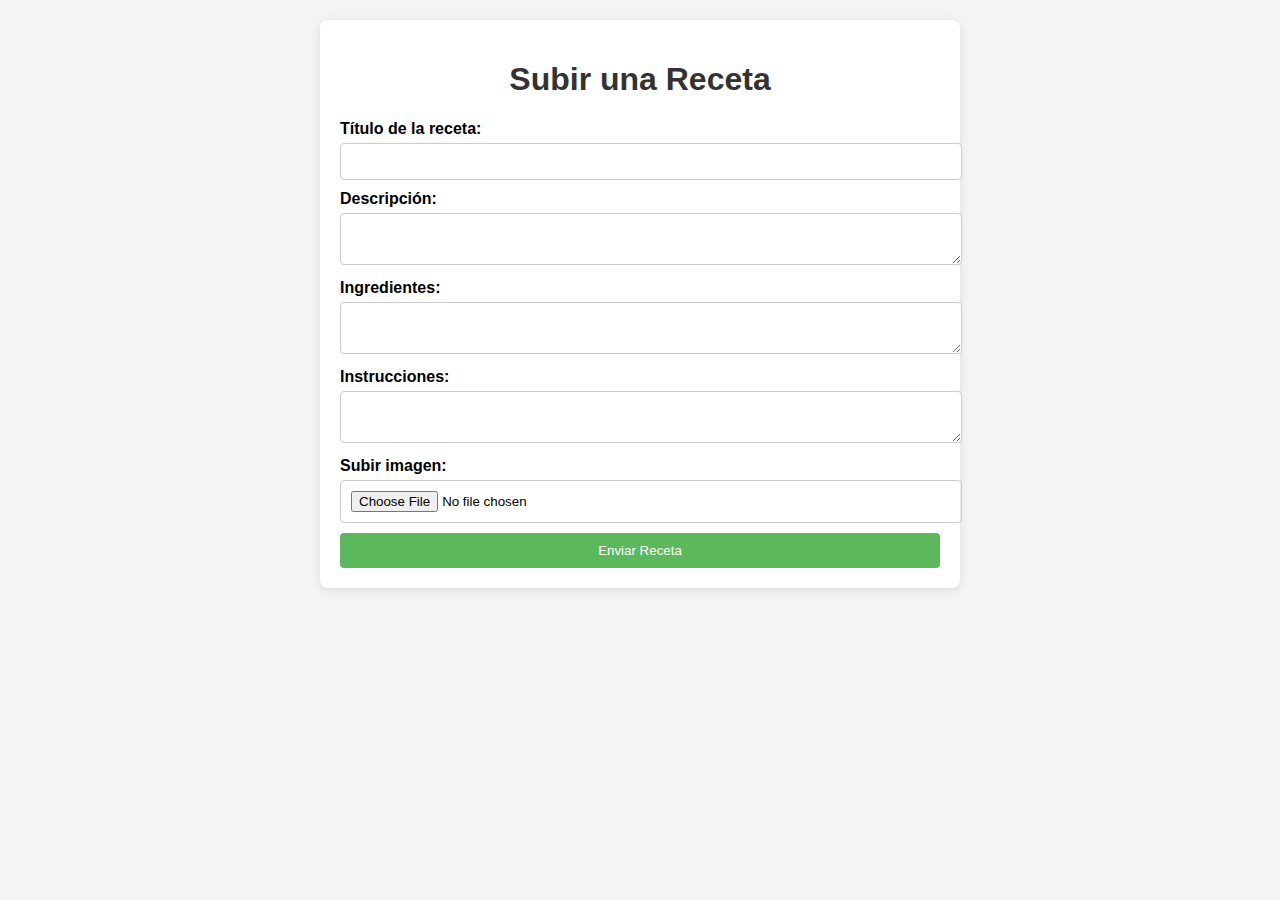
<file: EjemploMVC/EjemploMVC/Vista/formularioEjemploImagen.html>
<!DOCTYPE html>
<html lang="es">
<head>
    <meta charset="UTF-8">
    <meta name="viewport" content="width=device-width, initial-scale=1.0">
    <title>Subir Receta</title>
    <link rel="stylesheet" href="../Vista/styles.css">
</head>
<body>
    <div class="container">
        <h1>Subir una Receta</h1>
        <form action="../Controlador/guardarReceta.php" method="POST" enctype="multipart/form-data">
            <label for="titulo">Título de la receta:</label>
            <input type="text" id="titulo" name="titulo" required>

            <label for="descripcion">Descripción:</label>
            <textarea id="descripcion" name="descripcion" required></textarea>

            <label for="ingredientes">Ingredientes:</label>
            <textarea id="ingredientes" name="ingredientes" required></textarea>

            <label for="instrucciones">Instrucciones:</label>
            <textarea id="instrucciones" name="instrucciones" required></textarea>

            <label for="imagen">Subir imagen:</label>
            <input type="file" id="imagen" name="imagen" accept=".jpg, .jpeg, .png" >

            <button type="submit" name="enviarReceta" value="cualquierCosa">Enviar Receta</button>
        </form>
    </div>
</body>
</html>
</file>
<file: EjemploMVC/EjemploMVC/Vista/styles.css>
body {
    font-family: Arial, sans-serif;
    background-color: #f4f4f4;
    margin: 0;
    padding: 20px;
}

.container {
    max-width: 600px;
    margin: auto;
    background: white;
    border-radius: 8px;
    box-shadow: 0 2px 10px rgba(0, 0, 0, 0.1);
    padding: 20px;
}

h1 {
    text-align: center;
    color: #333;
}

.profile-card {
    background: #e9ecef;
    padding: 20px;
    border-radius: 8px;
    margin-top: 20px;
}

.profile-card h2 {
    margin: 0 0 10px;
}

.profile-card p {
    margin: 5px 0;
    color: #555;
}

label {
    margin-top: 10px;
    display: block;
    font-weight: bold;
}

input[type="text"],
input[type="file"],
textarea {
    width: 100%;
    padding: 10px;
    margin-top: 5px;
    border: 1px solid #ccc;
    border-radius: 4px;
}

button {
    background-color: #5cb85c;
    color: white;
    border: none;
    padding: 10px 15px;
    border-radius: 4px;
    cursor: pointer;
    margin-top: 10px;
    width: 100%;
}

button:hover {
    background-color: #4cae4c;
}
</file>
